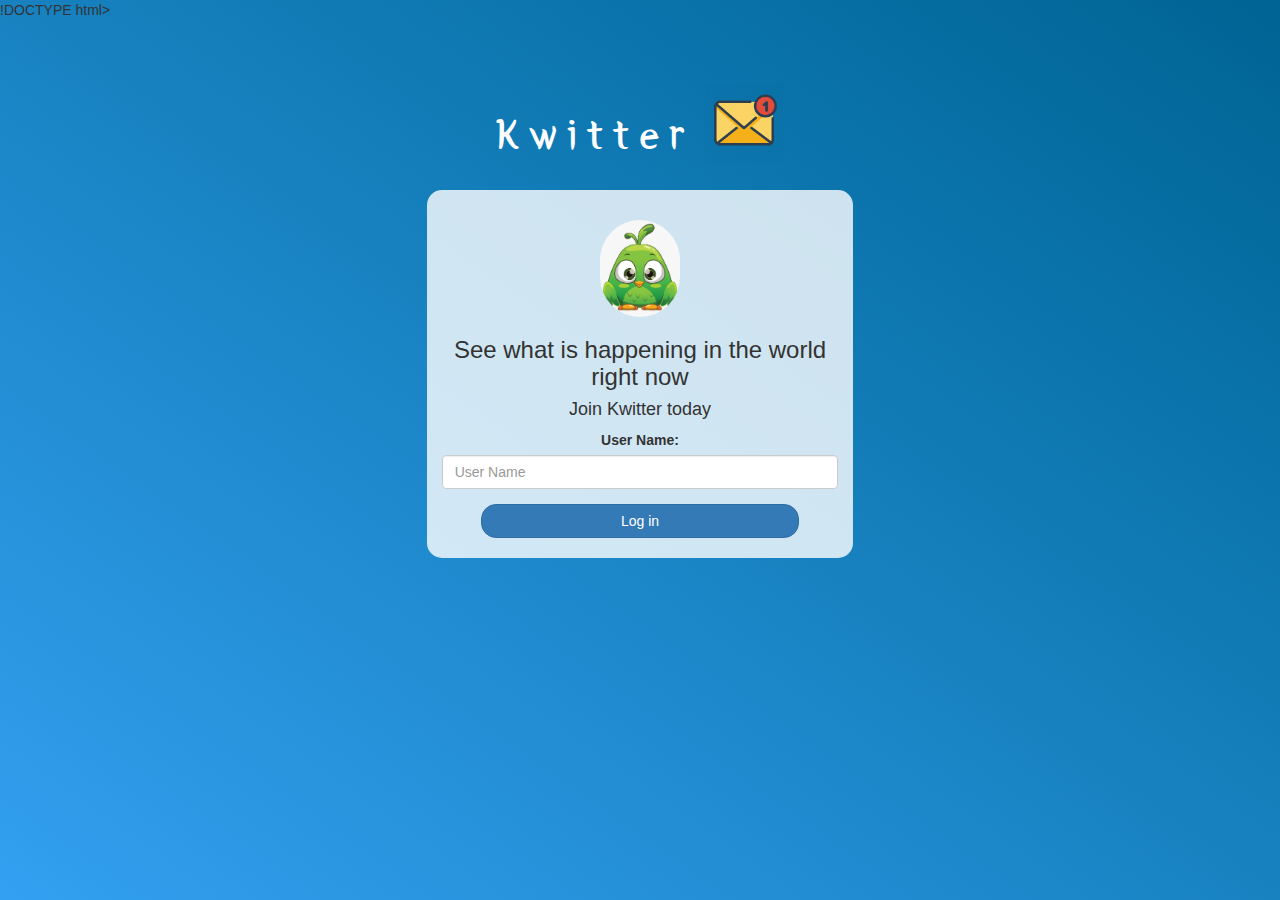
<file: index.html>
!DOCTYPE html>
<html>
<head>
	<title>Kwitter</title>
<link href="https://fonts.googleapis.com/css?family=Yeon+Sung&display=swap" rel="stylesheet"><meta name="viewport" content="width=device-width, initial-scale=1">

<link rel="stylesheet" href="https://maxcdn.bootstrapcdn.com/bootstrap/3.4.0/css/bootstrap.min.css">
<script src="https://ajax.googleapis.com/ajax/libs/jquery/3.4.1/jquery.min.js"></script>
<script src="https://maxcdn.bootstrapcdn.com/bootstrap/3.4.0/js/bootstrap.min.js"></script>

<link rel="stylesheet" type="text/css" href="style.css">
<script src="kwitter.js"></script>
</head>
<body>
<center>
	<h1 class="header">	
		Kwitter	<sup>
	<img src="m2.png">
	</sup>
</h1>
	<div class="col-lg-4 col-md-6 col-sm-6 col-xs-11 login_div">
	<img src="logo.png" class="logo">
		<h3 >See what is happening in the world right now</h3>
		<h4 >Join Kwitter today</h4>
		<div class="form-group">
		  <label >User Name:</label>
			<input type="text" id="user_name" class="form-control" placeholder="User Name">


</div>
		<button id="login_button" class="btn btn-primary" onclick="addUser()">Log in</button>
		<br><br>
	</div>
</center>
</body>
</html>
</file>
<file: style.css>
html, body
{
  height: 100%;
  margin: 0;
}

body
{
background-image: linear-gradient(to right top, #33a0f1, #2591d9, #1882c1, #0a73aa, #006494);
}

.header
{
	color: white;font-family: 'Yeon Sung';font-size: 45px;letter-spacing: 10px;margin-top: 80px;
}
.header img
{
	width: 80px;margin-left: -15px;
}
 
.login_div
{
	background: rgba(255,255,255,0.8);float: none;border-radius: 15px;
}

.logo
{
	width: 80px;margin-top: 30px;border-radius: 40px;
}

#login_button
{
	width: 80%;border-radius: 15px;
}

.room_name
{
	cursor: pointer;
	font-size: 20px;
}


#logout
{
	font-size: 20px; float: right;
}


#output
{
	padding: 10px; width:80%;background: rgba(255,255,255,0.8);border-radius: 15px;
}

.input_div_room_page
{
	width: 80%;
}

.input_div label
{
	color: white;font-size: 20px;
}


.input_div_message_page
{
	position: fixed;bottom: 0px;width: 100%;background: rgba(255,255,255,0.8);
}
.input_div_message_page label
{
	color: black;
}
.input_div_message_page #msg
{
	width: 80%;
}
.input_div_message_page button
{
	margin-top: 15px;
	width: 50%; 
}
.color_white
{
	color: white
}

.user_tick
{
	width:20px;
}
.message_h4
{
	padding-left:5px;color:grey;
}
</file>
